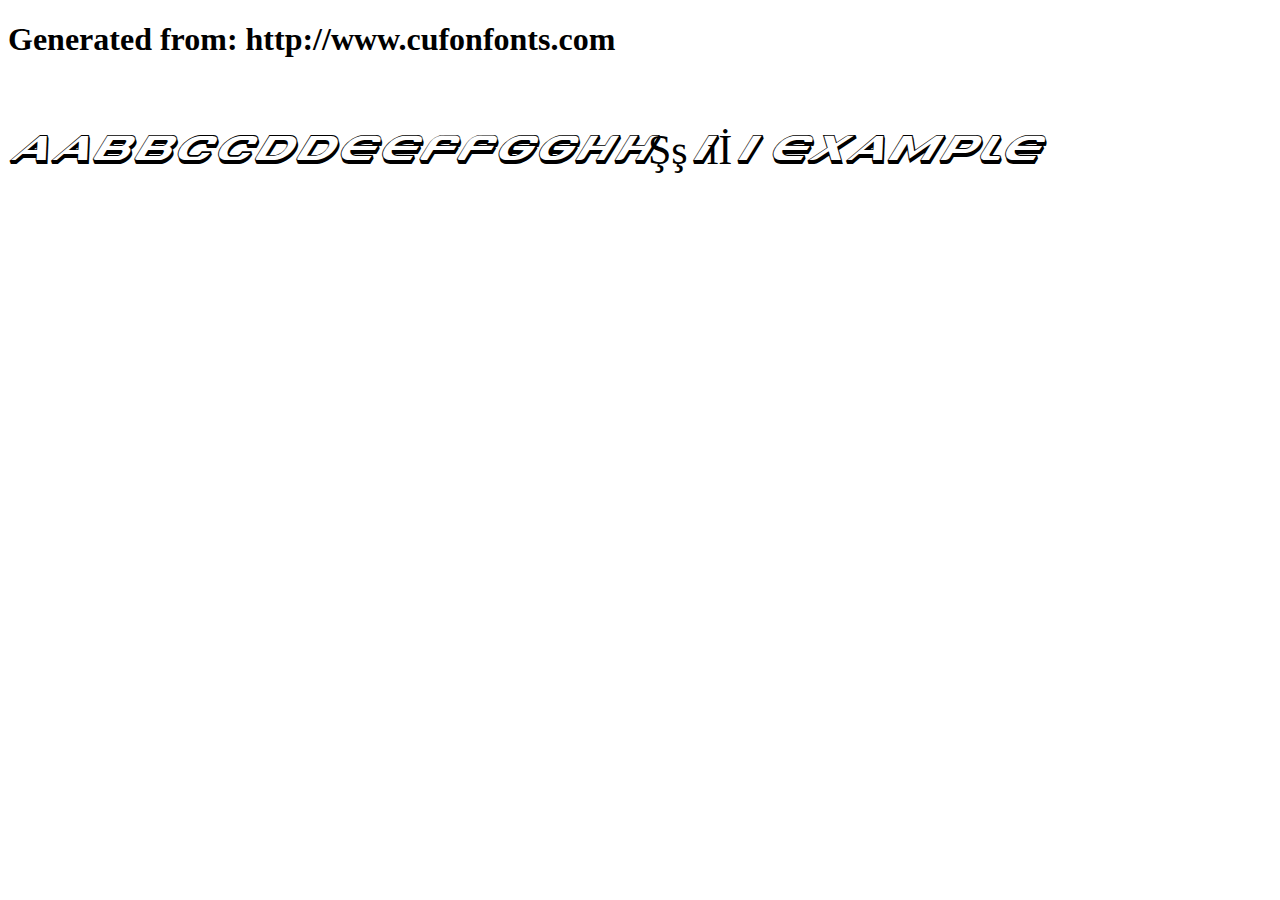
<file: AEROBICS FONT/aerobics-cufonfonts-webfont/example.html>
<!DOCTYPE html>
<html xmlns="http://www.w3.org/1999/xhtml">
<head>
    <meta http-equiv="Content-Type" content="text/html; charset=utf-8"/>
    <link rel="stylesheet" type="text/css"
          href="style.css"/>
</head>

<body>

<h1>Generated from: http://www.cufonfonts.com</h1><br/>
<h1 style="font-family:'Aerobics Regular';font-weight:normal;font-size:42px">AaBbCcDdEeFfGgHhŞşIıİi Example</h1>


</body>
</html>
</file>
<file: AEROBICS FONT/aerobics-cufonfonts-webfont/style.css>
/* #### Generated By: http://www.cufonfonts.com #### */

    @font-face {
    font-family: 'Aerobics Regular';
    font-style: normal;
    font-weight: normal;
    src: local('Aerobics Regular'), url('AerobicsRegular-mLRZP.woff') format('woff');
    }
</file>
